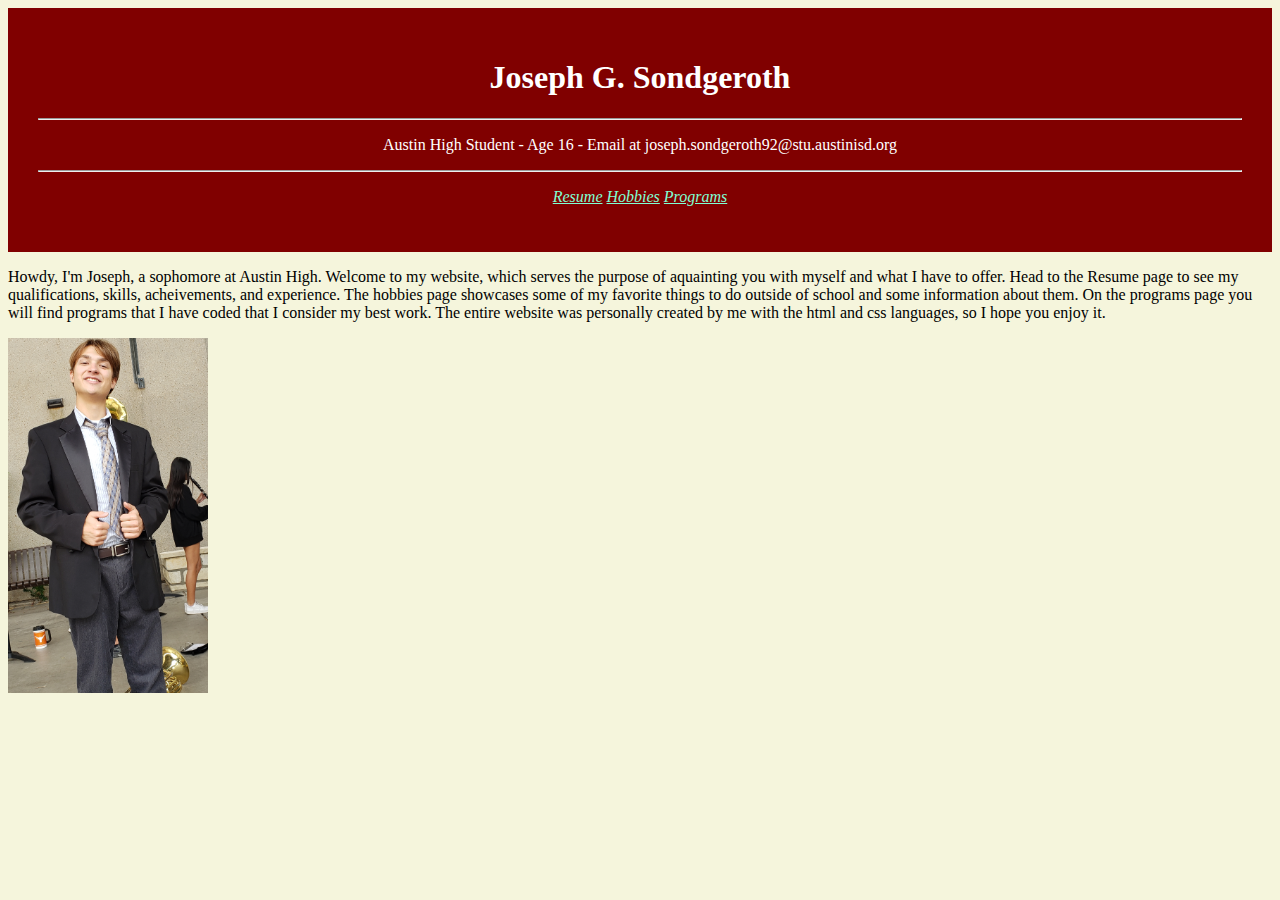
<file: index.html>
<!DOCTYPE html>
<html>
    <head>
        <title>Joseph Sondgeroth</title>
        <link rel="stylesheet" href = "style.css">
    </head>
    <body style = "background-color: beige;">
        <div class="header">
            <p><h1>Joseph G. Sondgeroth</h1></p>
            <hr>
            <p>Austin High Student - Age 16 - Email at joseph.sondgeroth92@stu.austinisd.org</p>
            <hr>
            <p><a href="resume.html">Resume</a> <a href="hobby.html">Hobbies</a> <a href="programs.html">Programs</a></p>
        </div>
        <p>Howdy, I'm Joseph, a sophomore at Austin High. Welcome to my website, which serves the purpose of aquainting you with myself and what I have to offer. Head to the Resume page to see my qualifications, skills, acheivements, and experience. The hobbies page showcases some of my favorite things to do outside of school and some information about them. On the programs page you will find programs that I have coded that I consider my best work. The entire website was personally created by me with the html and css languages, so I hope you enjoy it.</p>
        <img src="20221027_111856.jpg" width="200px" height="355px" alt="A picture of me in a suit and tie.">
    </body>





</html>
</file>
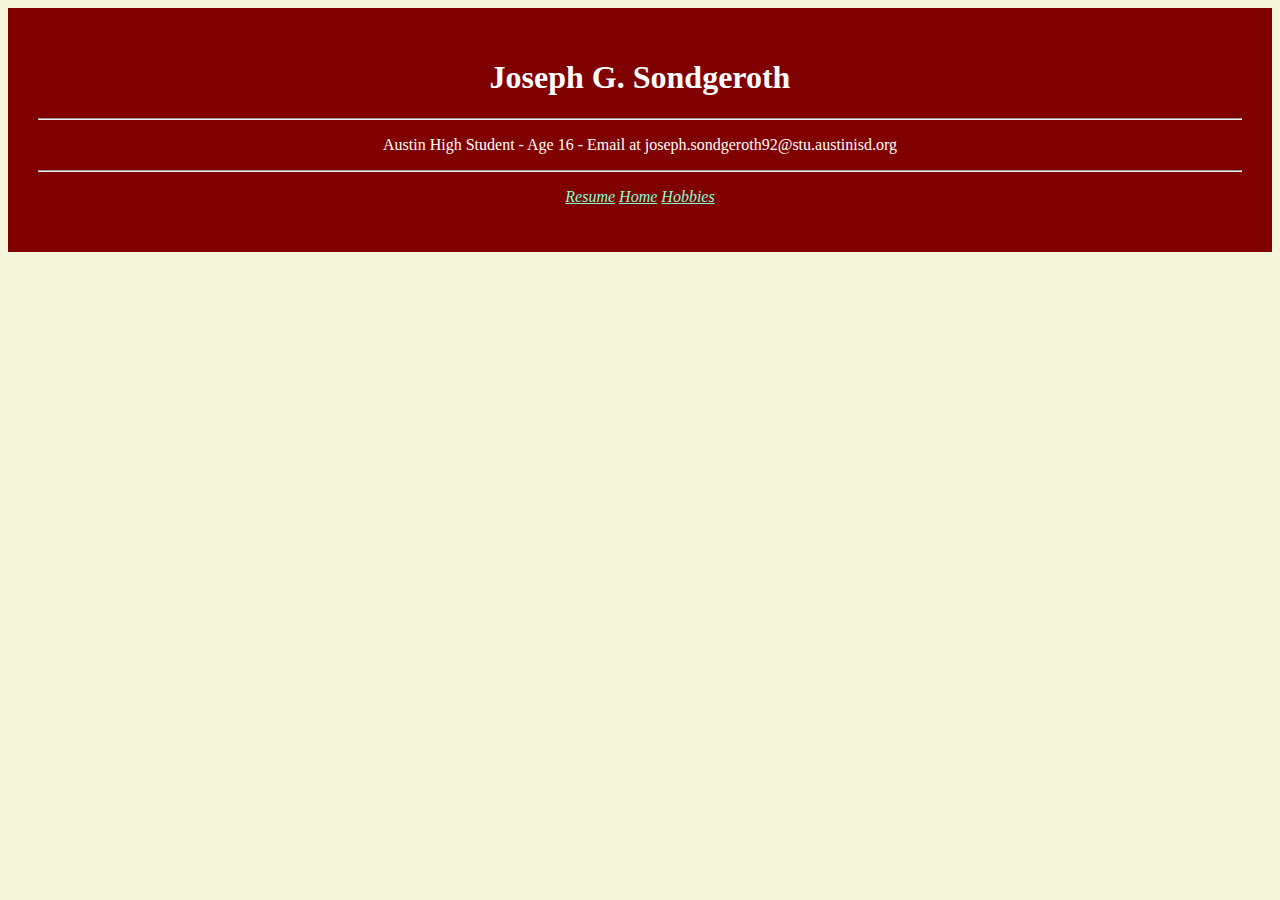
<file: programs.html>
<!DOCTYPE html>
<html>
    <head>
        <title>Joseph Sondgeroth</title>
        <link rel="stylesheet" href = "style.css">
    </head>
    <body style = "background-color: beige;">
        <div class="header">
            <p><h1>Joseph G. Sondgeroth</h1></p>
            <hr>
            <p>Austin High Student - Age 16 - Email at joseph.sondgeroth92@stu.austinisd.org</p>
            <hr>
            <p><a href="resume.html">Resume</a> <a href="index.html">Home</a> <a href="hobby.html">Hobbies</a></p>
        </div>
        
    </body>





</html>
</file>
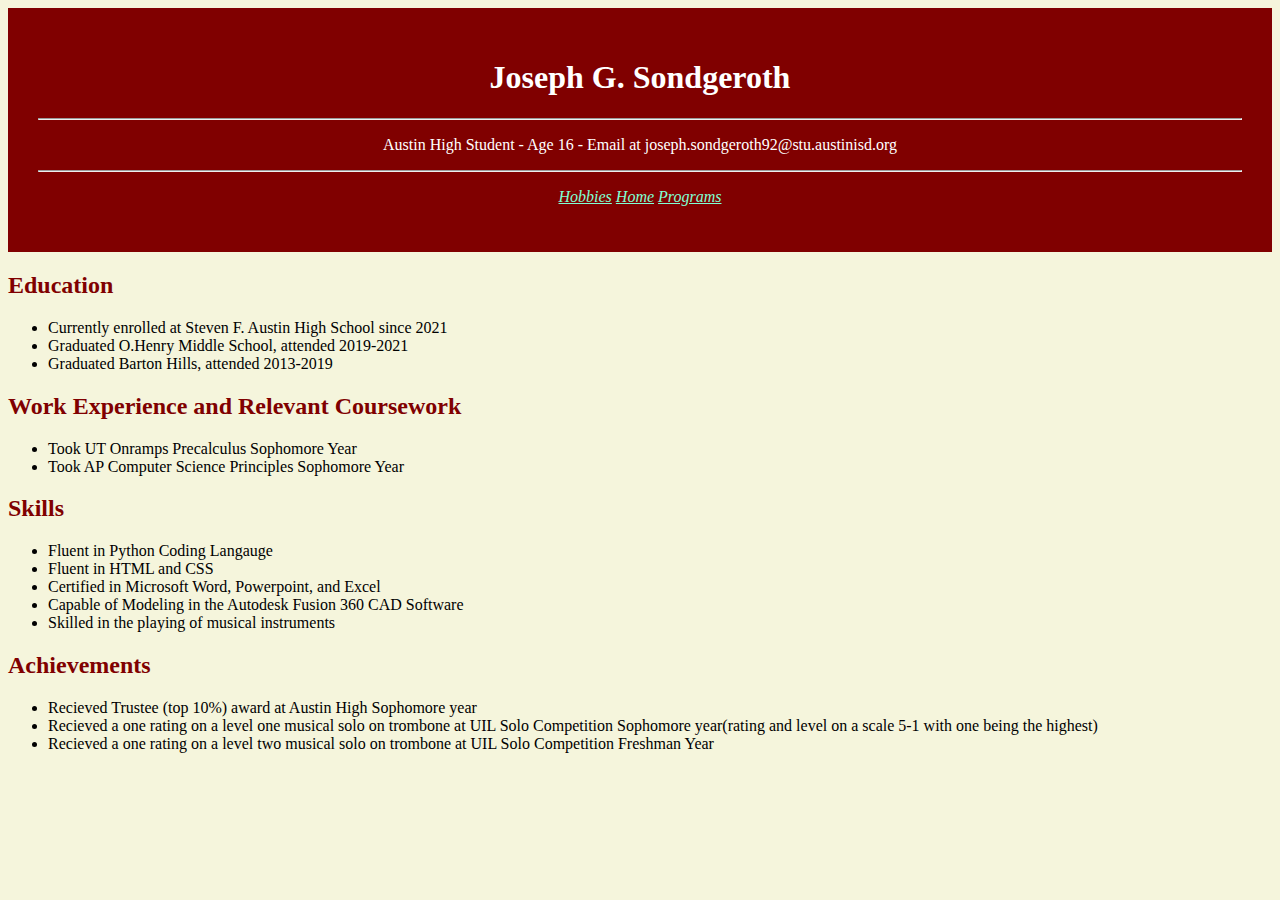
<file: resume.html>
<!DOCTYPE html>
<html>
    <head>
        <title>Joseph Sondgeroth</title>
        <link rel="stylesheet" href = "style.css">
    </head>
    <body style = "background-color: beige;">
        <div class="header">
            <p><h1>Joseph G. Sondgeroth</h1></p>
            <hr>
            <p>Austin High Student - Age 16 - Email at joseph.sondgeroth92@stu.austinisd.org</p>
            <hr>
            <p> <a href="hobby.html">Hobbies</a> <a href="index.html">Home</a> <a href="programs.html">Programs</a></p>
        </div>
        <h2>Education</h2>
        <ul>
            <li>Currently enrolled at Steven F. Austin High School since 2021</li>
            <li>Graduated O.Henry Middle School, attended 2019-2021</li>
            <li>Graduated Barton Hills, attended 2013-2019 </li>
        </ul>
        <h2>Work Experience and Relevant Coursework</h2>
        <ul>
            <li>Took UT Onramps Precalculus Sophomore Year</li>
            <li>Took AP Computer Science Principles Sophomore Year</li>
        </ul>
        <h2>Skills</h2>
        <ul>
            <li>Fluent in Python Coding Langauge</li>
            <li>Fluent in HTML and CSS</li>
            <li>Certified in Microsoft Word, Powerpoint, and Excel</li>
            <li>Capable of Modeling in the Autodesk Fusion 360 CAD Software</li>
            <li>Skilled in the playing of musical instruments</li>
        </ul>
        <h2>Achievements</h2>
        <ul>
            <li>Recieved Trustee (top 10%) award at Austin High Sophomore year</li>
            <li>Recieved a one rating on a level one musical solo on trombone at UIL Solo Competition Sophomore year(rating and level on a scale 5-1 with one being the highest)</li>
            <li>Recieved a one rating on a level two musical solo on trombone at UIL Solo Competition Freshman Year</li>
        </ul>
    </body>





</html>
</file>
<file: style.css>
a{
    color:aquamarine;
    font-family:'Times New Roman', Times, serif;
    font-style: italic;
}
.header {
    padding: 30px;
    text-align: center;
    background: maroon;
    color: white;
}
h2{
    color:maroon;
}
</file>
